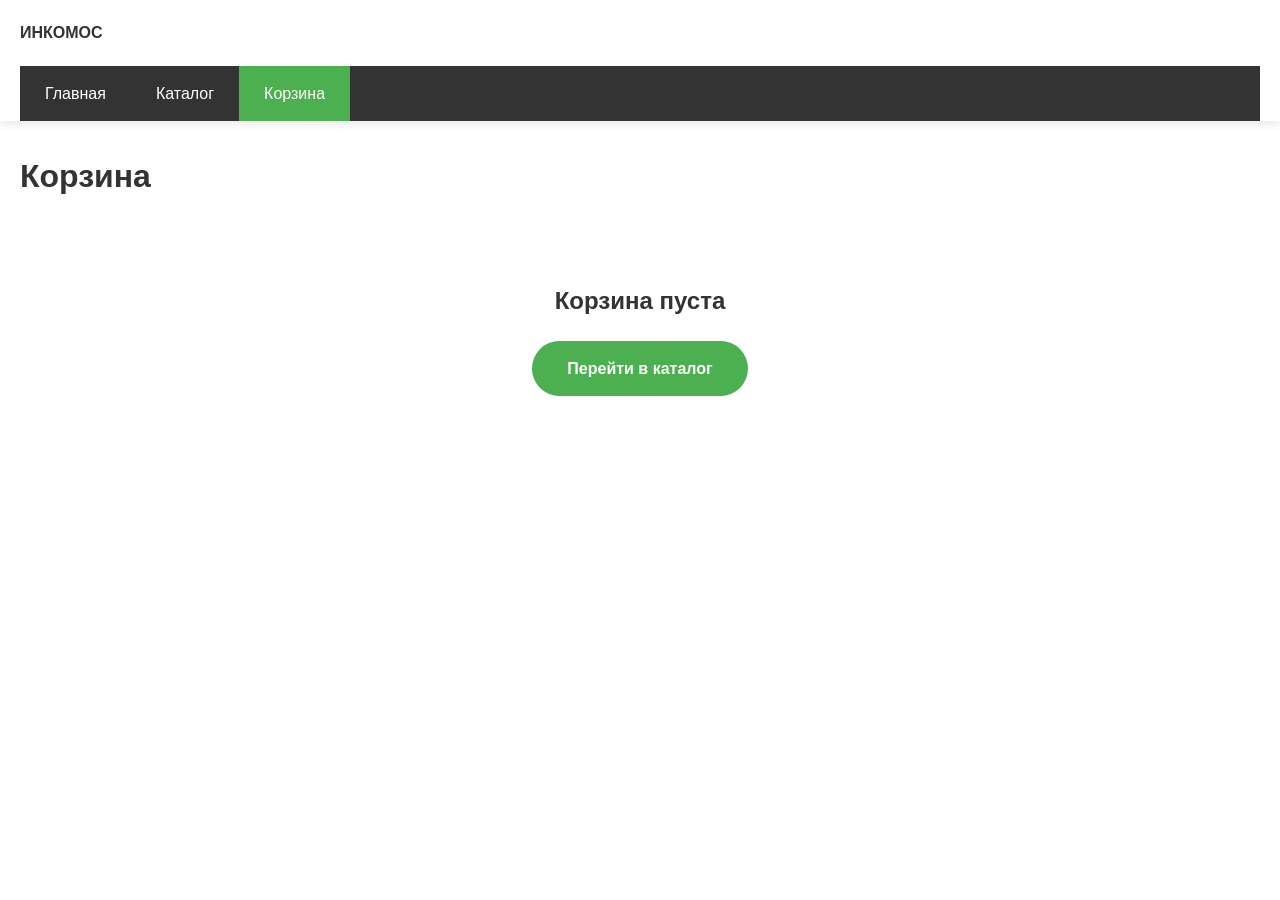
<file: cart.html>
<!DOCTYPE html>
<html lang="ru">
<head>
    <meta charset="UTF-8">
    <meta name="viewport" content="width=device-width, initial-scale=1.0">
    <title>Корзина - Инкомос</title>
    <link rel="stylesheet" href="css/style.css">
    <link rel="stylesheet" href="css/cart.css">
</head>
<body>
    <header class="header">
        <div class="container">
            <div class="header-top">
                <div class="logo"><a href="index.html"><strong>ИНКОМОС</strong></a></div>
            </div>
            <nav class="main-nav">
                <a href="index.html">Главная</a>
                <a href="catalog.html">Каталог</a>
                <a href="cart.html" class="active">Корзина</a>
            </nav>
        </div>
    </header>

    <main class="container" style="margin-top:30px;">
        <h1 style="margin-bottom:30px;">Корзина</h1>
        
        <div id="cart-empty" class="hidden" style="text-align:center; padding:50px;">
            <h2>Корзина пуста</h2>
            <a href="catalog.html" class="btn-primary" style="display:inline-block; margin-top:20px;">Перейти в каталог</a>
        </div>

        <div id="cart-full" class="hidden">
            <div class="cart-layout">
                <div class="cart-items" id="cart-items">
                    <!-- Товары -->
                </div>
                <div class="cart-summary">
                    <h3>Итого</h3>
                    <div class="summary-row">
                        <span>Товаров:</span>
                        <span id="total-qty">0 шт.</span>
                    </div>
                    <div class="summary-row total">
                        <span>Сумма:</span>
                        <span id="total-price">0 ₽</span>
                    </div>
                    <a href="checkout.html" class="btn-primary full-width" style="margin-top:20px;">Оформить заказ</a>
                </div>
            </div>
        </div>
    </main>

    <script src="js/main.js"></script>
    <script src="js/cart.js"></script>
</body>
</html>
</file>
<file: css/style.css>
/* Reset & Base */
* {
    margin: 0;
    padding: 0;
    box-sizing: border-box;
}

:root {
    --primary: #4CAF50;
    --primary-dark: #45a049;
    --secondary: #2196F3;
    --dark: #333;
    --gray: #666;
    --light-gray: #f5f5f5;
    --border: #e0e0e0;
    --white: #fff;
    --shadow: 0 2px 10px rgba(0,0,0,0.1);
    --shadow-hover: 0 5px 20px rgba(0,0,0,0.15);
}

body {
    font-family: 'Inter', -apple-system, BlinkMacSystemFont, 'Segoe UI', Roboto, sans-serif;
    color: var(--dark);
    line-height: 1.6;
    background: var(--white);
}

.container {
    max-width: 1400px;
    margin: 0 auto;
    padding: 0 20px;
}

a {
    text-decoration: none;
    color: inherit;
    transition: color 0.3s;
}

/* Header */
.header {
    background: var(--white);
    box-shadow: var(--shadow);
    position: sticky;
    top: 0;
    z-index: 1000;
}

.header-top {
    display: grid;
    grid-template-columns: 1fr auto 1fr;
    gap: 30px;
    padding: 20px 0;
    align-items: center;
}

.logo {
    display: flex;
    flex-direction: column;
    gap: 10px;
}

.logo img {
    height: 50px;
    width: auto;
}

.city-selector {
    display: flex;
    align-items: center;
    gap: 8px;
    font-size: 14px;
    color: var(--gray);
}

.city-selector select {
    border: none;
    background: none;
    color: var(--primary);
    font-weight: 600;
    cursor: pointer;
    padding: 0;
}

.header-center {
    text-align: center;
}

.slogan {
    font-size: 14px;
    color: var(--gray);
    margin-bottom: 8px;
}

.search-box {
    display: flex;
    max-width: 500px;
    margin: 0 auto;
}

.search-box input {
    flex: 1;
    padding: 12px 20px;
    border: 2px solid var(--border);
    border-radius: 25px 0 0 25px;
    font-size: 14px;
    outline: none;
    transition: border-color 0.3s;
}

.search-box input:focus {
    border-color: var(--primary);
}

.search-btn {
    padding: 12px 25px;
    background: var(--primary);
    color: var(--white);
    border: none;
    border-radius: 0 25px 25px 0;
    cursor: pointer;
    font-size: 16px;
    transition: background 0.3s;
}

.search-btn:hover {
    background: var(--primary-dark);
}

.header-right {
    display: flex;
    flex-direction: column;
    align-items: flex-end;
    gap: 10px;
}

.phones {
    display: flex;
    gap: 20px;
}

.phones a {
    font-weight: 600;
    font-size: 16px;
    color: var(--dark);
}

.phones a:hover {
    color: var(--primary);
}

.callback-btn {
    padding: 8px 20px;
    border: 2px solid var(--primary);
    background: transparent;
    color: var(--primary);
    border-radius: 20px;
    cursor: pointer;
    font-weight: 500;
    transition: all 0.3s;
}

.callback-btn:hover {
    background: var(--primary);
    color: var(--white);
}

.cart-widget {
    position: relative;
    display: flex;
    align-items: center;
    gap: 10px;
    cursor: pointer;
    padding: 10px;
    border-radius: 10px;
    transition: background 0.3s;
}

.cart-widget:hover {
    background: var(--light-gray);
}

.cart-widget svg {
    color: var(--dark);
}

.cart-count {
    position: absolute;
    top: 0;
    right: 0;
    background: var(--primary);
    color: var(--white);
    border-radius: 50%;
    width: 20px;
    height: 20px;
    display: flex;
    align-items: center;
    justify-content: center;
    font-size: 12px;
    font-weight: 600;
}

.cart-info {
    position: absolute;
    top: 100%;
    right: 0;
    background: var(--white);
    box-shadow: var(--shadow-hover);
    padding: 15px;
    border-radius: 10px;
    min-width: 250px;
    display: none;
    margin-top: 10px;
    z-index: 100;
}

.cart-widget:hover .cart-info {
    display: block;
}

.empty {
    color: var(--gray);
    font-size: 14px;
}

.checkout-btn {
    width: 100%;
    margin-top: 10px;
    padding: 10px;
    background: var(--primary);
    color: var(--white);
    border: none;
    border-radius: 5px;
    cursor: pointer;
    font-weight: 600;
}

/* Navigation */
.main-nav {
    display: flex;
    gap: 0;
    background: var(--dark);
    padding: 0;
    overflow-x: auto;
}

.main-nav a {
    color: var(--white);
    padding: 15px 25px;
    font-weight: 500;
    white-space: nowrap;
    transition: background 0.3s;
}

.main-nav a:hover,
.main-nav a.active {
    background: var(--primary);
}

.nav-right {
    margin-left: auto;
    display: flex;
}

.nav-right a {
    display: flex;
    align-items: center;
    gap: 5px;
}

.nav-right span {
    background: var(--primary);
    padding: 2px 8px;
    border-radius: 10px;
    font-size: 12px;
}

/* Main Layout */
.main-layout {
    display: grid;
    grid-template-columns: 280px 1fr;
    gap: 30px;
    margin-top: 30px;
}

/* Sidebar */
.sidebar {
    background: var(--white);
    border-radius: 10px;
    box-shadow: var(--shadow);
    overflow: hidden;
    height: fit-content;
    position: sticky;
    top: 150px;
}

.catalog-header {
    display: flex;
    justify-content: space-between;
    align-items: center;
    padding: 20px;
    background: var(--primary);
    color: var(--white);
}

.catalog-header h2 {
    font-size: 18px;
    font-weight: 600;
}

.catalog-toggle {
    display: none;
    background: none;
    border: none;
    color: var(--white);
    font-size: 20px;
    cursor: pointer;
}

.search-mini {
    padding: 15px;
    border-bottom: 1px solid var(--border);
}

.search-mini input {
    width: 100%;
    padding: 10px 15px;
    border: 1px solid var(--border);
    border-radius: 5px;
    font-size: 14px;
    outline: none;
}

.search-mini input:focus {
    border-color: var(--primary);
}

.categories-list {
    list-style: none;
    max-height: 600px;
    overflow-y: auto;
}

.categories-list li {
    border-bottom: 1px solid var(--border);
}

.categories-list a {
    display: flex;
    align-items: center;
    gap: 12px;
    padding: 15px 20px;
    color: var(--dark);
    transition: all 0.3s;
}

.categories-list a:hover {
    background: var(--light-gray);
    color: var(--primary);
}

.categories-list .icon {
    width: 24px;
    height: 24px;
    display: flex;
    align-items: center;
    justify-content: center;
    font-size: 18px;
}

/* Content */
.content {
    min-height: 500px;
}

.breadcrumb {
    padding: 10px 0;
    margin-bottom: 20px;
    color: var(--gray);
    font-size: 14px;
}

.breadcrumb a:hover {
    color: var(--primary);
}

/* Hero Slider */
.hero-slider {
    margin-bottom: 40px;
    border-radius: 15px;
    overflow: hidden;
    box-shadow: var(--shadow);
}

.slider-container {
    position: relative;
    height: 400px;
}

.slide {
    position: absolute;
    width: 100%;
    height: 100%;
    display: grid;
    grid-template-columns: 1fr 1fr;
    opacity: 0;
    transition: opacity 0.5s;
    background: linear-gradient(135deg, #667eea 0%, #764ba2 100%);
}

.slide.active {
    opacity: 1;
}

.slide-content {
    padding: 60px;
    display: flex;
    flex-direction: column;
    justify-content: center;
    color: var(--white);
}

.slide-content h1 {
    font-size: 42px;
    margin-bottom: 20px;
    line-height: 1.2;
}

.slide-content p {
    font-size: 18px;
    margin-bottom: 30px;
    opacity: 0.9;
}

.btn-primary {
    display: inline-block;
    padding: 15px 35px;
    background: var(--primary);
    color: var(--white);
    border-radius: 30px;
    font-weight: 600;
    text-align: center;
    transition: all 0.3s;
    border: none;
    cursor: pointer;
    width: fit-content;
}

.btn-primary:hover {
    background: var(--primary-dark);
    transform: translateY(-2px);
    box-shadow: var(--shadow-hover);
}

.slide-image {
    display: flex;
    align-items: center;
    justify-content: center;
    padding: 40px;
}

.slide-image img {
    max-width: 100%;
    max-height: 100%;
    object-fit: contain;
}

.slider-dots {
    display: flex;
    justify-content: center;
    gap: 10px;
    padding: 20px;
    background: var(--white);
}

.dot {
    width: 12px;
    height: 12px;
    border-radius: 50%;
    background: var(--border);
    cursor: pointer;
    transition: all 0.3s;
}

.dot.active {
    background: var(--primary);
    width: 30px;
    border-radius: 6px;
}

/* Sections */
section {
    margin-bottom: 50px;
}

section h2 {
    font-size: 28px;
    margin-bottom: 25px;
    color: var(--dark);
    position: relative;
    padding-bottom: 15px;
}

section h2::after {
    content: '';
    position: absolute;
    bottom: 0;
    left: 0;
    width: 60px;
    height: 4px;
    background: var(--primary);
    border-radius: 2px;
}

/* Categories Grid */
.categories-grid {
    display: grid;
    grid-template-columns: repeat(auto-fill, minmax(250px, 1fr));
    gap: 20px;
}

.category-card {
    background: var(--white);
    border-radius: 10px;
    padding: 30px;
    text-align: center;
    box-shadow: var(--shadow);
    transition: all 0.3s;
    cursor: pointer;
    border: 2px solid transparent;
}

.category-card:hover {
    transform: translateY(-5px);
    box-shadow: var(--shadow-hover);
    border-color: var(--primary);
}

.category-card .icon {
    font-size: 48px;
    margin-bottom: 15px;
}

.category-card h3 {
    font-size: 18px;
    margin-bottom: 8px;
}

.category-card p {
    color: var(--gray);
    font-size: 14px;
}

/* Products Grid */
.products-grid {
    display: grid;
    grid-template-columns: repeat(auto-fill, minmax(280px, 1fr));
    gap: 25px;
}

.product-card {
    background: var(--white);
    border-radius: 10px;
    overflow: hidden;
    box-shadow: var(--shadow);
    transition: all 0.3s;
    position: relative;
}

.product-card:hover {
    transform: translateY(-5px);
    box-shadow: var(--shadow-hover);
}

.product-badge {
    position: absolute;
    top: 15px;
    left: 15px;
    background: #ff5722;
    color: var(--white);
    padding: 5px 12px;
    border-radius: 20px;
    font-size: 12px;
    font-weight: 600;
    z-index: 1;
}

.product-badge.new {
    background: var(--primary);
}

.product-image {
    height: 220px;
    display: flex;
    align-items: center;
    justify-content: center;
    background: var(--light-gray);
    padding: 20px;
    position: relative;
    overflow: hidden;
}

.product-image img {
    max-width: 100%;
    max-height: 100%;
    object-fit: contain;
    transition: transform 0.3s;
}

.product-card:hover .product-image img {
    transform: scale(1.05);
}

.product-actions {
    position: absolute;
    right: -50px;
    top: 50%;
    transform: translateY(-50%);
    display: flex;
    flex-direction: column;
    gap: 10px;
    transition: right 0.3s;
}

.product-card:hover .product-actions {
    right: 15px;
}

.action-btn {
    width: 40px;
    height: 40px;
    border-radius: 50%;
    background: var(--white);
    border: none;
    box-shadow: var(--shadow);
    cursor: pointer;
    display: flex;
    align-items: center;
    justify-content: center;
    transition: all 0.3s;
}

.action-btn:hover {
    background: var(--primary);
    color: var(--white);
}

.product-info {
    padding: 20px;
}

.product-brand {
    color: var(--gray);
    font-size: 13px;
    margin-bottom: 5px;
}

.product-name {
    font-size: 16px;
    font-weight: 600;
    margin-bottom: 10px;
    line-height: 1.4;
    display: -webkit-box;
    -webkit-line-clamp: 2;
    -webkit-box-orient: vertical;
    overflow: hidden;
}

.product-sku {
    font-size: 12px;
    color: var(--gray);
    margin-bottom: 15px;
}

.product-footer {
    display: flex;
    justify-content: space-between;
    align-items: center;
}

.product-price {
    font-size: 22px;
    font-weight: 700;
    color: var(--primary);
}

.product-price .old {
    font-size: 14px;
    color: var(--gray);
    text-decoration: line-through;
    margin-left: 8px;
    font-weight: 400;
}

.add-to-cart {
    padding: 10px 20px;
    background: var(--primary);
    color: var(--white);
    border: none;
    border-radius: 5px;
    cursor: pointer;
    font-weight: 600;
    transition: all 0.3s;
}

.add-to-cart:hover {
    background: var(--primary-dark);
}

/* Advantages */
.advantages {
    display: grid;
    grid-template-columns: repeat(auto-fit, minmax(250px, 1fr));
    gap: 30px;
    margin-top: 50px;
}

.advantage-item {
    text-align: center;
    padding: 30px;
    background: var(--light-gray);
    border-radius: 10px;
    transition: all 0.3s;
}

.advantage-item:hover {
    background: var(--white);
    box-shadow: var(--shadow);
    transform: translateY(-5px);
}

.advantage-item .icon {
    font-size: 48px;
    margin-bottom: 15px;
}

.advantage-item h3 {
    font-size: 18px;
    margin-bottom: 10px;
}

.advantage-item p {
    color: var(--gray);
    font-size: 14px;
}

/* Footer */
.footer {
    background: var(--dark);
    color: var(--white);
    margin-top: 80px;
    padding: 60px 0 30px;
}

.footer-grid {
    display: grid;
    grid-template-columns: repeat(auto-fit, minmax(200px, 1fr));
    gap: 40px;
    margin-bottom: 40px;
}

.footer h4 {
    font-size: 16px;
    margin-bottom: 20px;
    color: var(--white);
}

.footer ul {
    list-style: none;
}

.footer li {
    margin-bottom: 10px;
}

.footer a {
    color: #aaa;
    transition: color 0.3s;
}

.footer a:hover {
    color: var(--primary);
}

.footer p {
    color: #aaa;
    margin-bottom: 10px;
    font-size: 14px;
}

.payment-methods {
    display: flex;
    flex-wrap: wrap;
    gap: 10px;
}

.payment-methods span {
    background: var(--white);
    color: var(--dark);
    padding: 8px 15px;
    border-radius: 5px;
    font-size: 14px;
    font-weight: 600;
}

.footer-bottom {
    border-top: 1px solid #444;
    padding-top: 30px;
    display: flex;
    justify-content: space-between;
    align-items: center;
    flex-wrap: wrap;
    gap: 20px;
}

.footer-bottom p {
    color: #666;
}

.footer-bottom a {
    color: #666;
    margin-left: 20px;
}

/* Responsive */
@media (max-width: 1024px) {
    .main-layout {
        grid-template-columns: 1fr;
    }
    
    .sidebar {
        position: fixed;
        left: -100%;
        top: 0;
        width: 300px;
        height: 100vh;
        z-index: 2000;
        transition: left 0.3s;
    }
    
    .sidebar.active {
        left: 0;
    }
    
    .catalog-toggle {
        display: block;
    }
    
    .header-top {
        grid-template-columns: 1fr;
        gap: 20px;
    }
    
    .header-right {
        align-items: center;
    }
    
    .slide {
        grid-template-columns: 1fr;
    }
    
    .slide-content {
        padding: 30px;
    }
    
    .slide-content h1 {
        font-size: 32px;
    }
    
    .slide-image {
        display: none;
    }
}

@media (max-width: 768px) {
    .main-nav {
        display: none;
    }
    
    .products-grid {
        grid-template-columns: repeat(auto-fill, minmax(200px, 1fr));
        gap: 15px;
    }
    
    .categories-grid {
        grid-template-columns: repeat(auto-fill, minmax(150px, 1fr));
    }
    
    .phones {
        flex-direction: column;
        gap: 5px;
    }
}

/* Utility Classes */
.hidden {
    display: none !important;
}

.loading {
    display: inline-block;
    width: 20px;
    height: 20px;
    border: 3px solid rgba(255,255,255,.3);
    border-radius: 50%;
    border-top-color: var(--white);
    animation: spin 1s ease-in-out infinite;
}

@keyframes spin {
    to { transform: rotate(360deg); }
}

/* Scrollbar */
::-webkit-scrollbar {
    width: 8px;
}

::-webkit-scrollbar-track {
    background: var(--light-gray);
}

::-webkit-scrollbar-thumb {
    background: var(--primary);
    border-radius: 4px;
}

::-webkit-scrollbar-thumb:hover {
    background: var(--primary-dark);
}
</file>
<file: css/cart.css>
.cart-layout {
    display: grid;
    grid-template-columns: 1fr 300px;
    gap: 30px;
}

.cart-items {
    background: var(--white);
    padding: 20px;
    border-radius: 10px;
    box-shadow: var(--shadow);
}

.cart-item {
    display: grid;
    grid-template-columns: 80px 1fr auto auto auto;
    gap: 20px;
    align-items: center;
    padding: 20px 0;
    border-bottom: 1px solid var(--border);
}

.cart-item img {
    width: 80px;
    height: 80px;
    object-fit: contain;
    border: 1px solid #eee;
}

.item-info h3 {
    font-size: 16px;
    margin-bottom: 5px;
}

.item-info a {
    color: var(--primary);
}

.item-price {
    font-weight: 700;
    font-size: 18px;
}

.item-total {
    font-weight: 700;
    font-size: 18px;
    color: var(--primary);
}

.remove-btn {
    background: none;
    border: none;
    color: #ff5252;
    cursor: pointer;
    font-size: 20px;
}

.cart-summary {
    background: var(--light-gray);
    padding: 25px;
    border-radius: 10px;
    height: fit-content;
}

.summary-row {
    display: flex;
    justify-content: space-between;
    margin-bottom: 15px;
    font-size: 16px;
}

.summary-row.total {
    font-size: 20px;
    font-weight: 700;
    border-top: 1px solid #ccc;
    padding-top: 15px;
}

.full-width {
    width: 100%;
    text-align: center;
}

@media (max-width: 768px) {
    .cart-layout {
        grid-template-columns: 1fr;
    }
    .cart-item {
        grid-template-columns: 60px 1fr;
        grid-template-rows: auto auto auto;
    }
    .item-price, .item-total, .remove-btn {
        grid-column: 2;
    }
}
</file>
